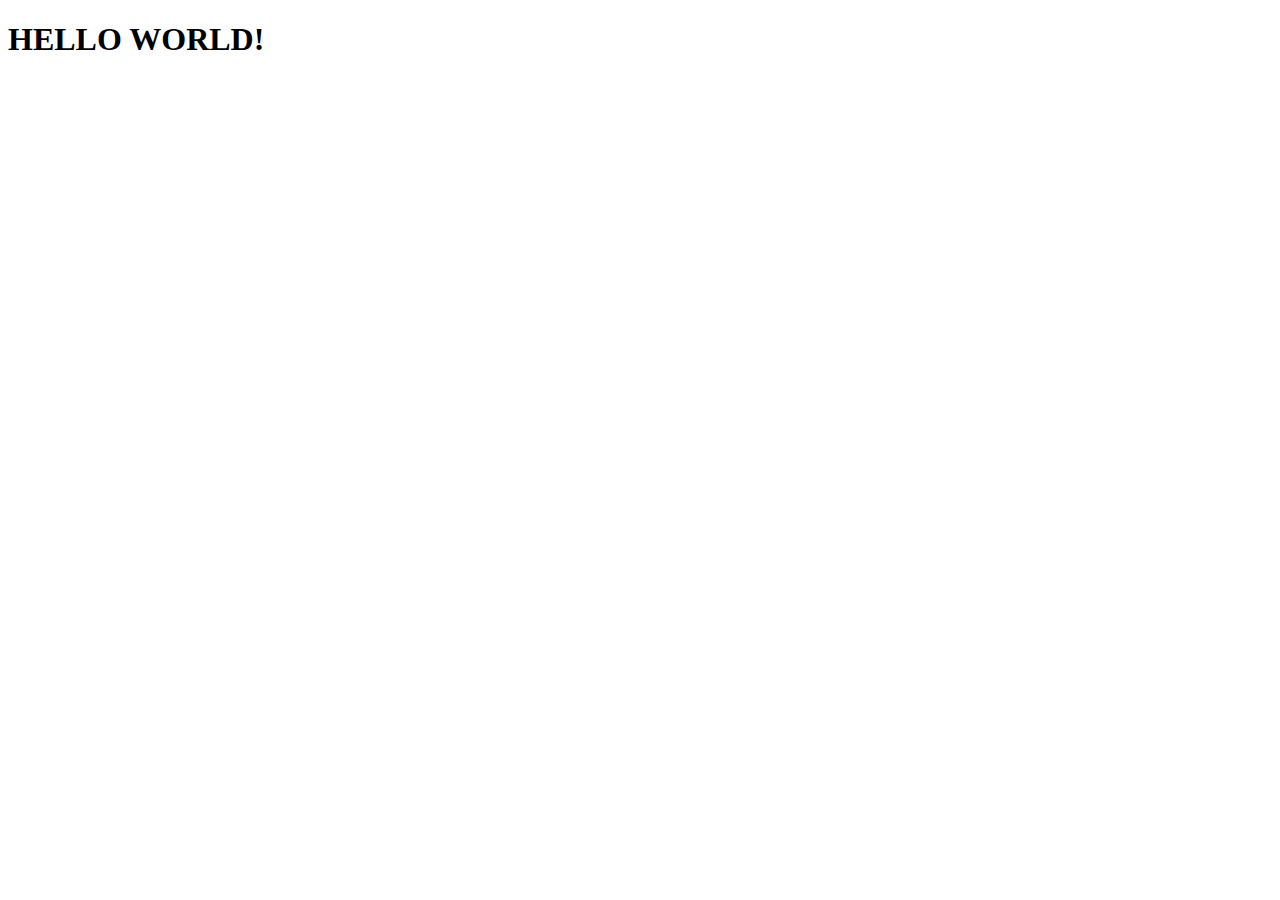
<file: index.html>
<!DOCTYPE HTML>
<html lang="fr">
<head>
    <title>rpi-intercom</title>
    <meta charset="utf-8">
    <meta name="viewport" content="width=device-width">
</head>
<body>
    <h1>HELLO WORLD!</h1>
</body>
</html>
</file>
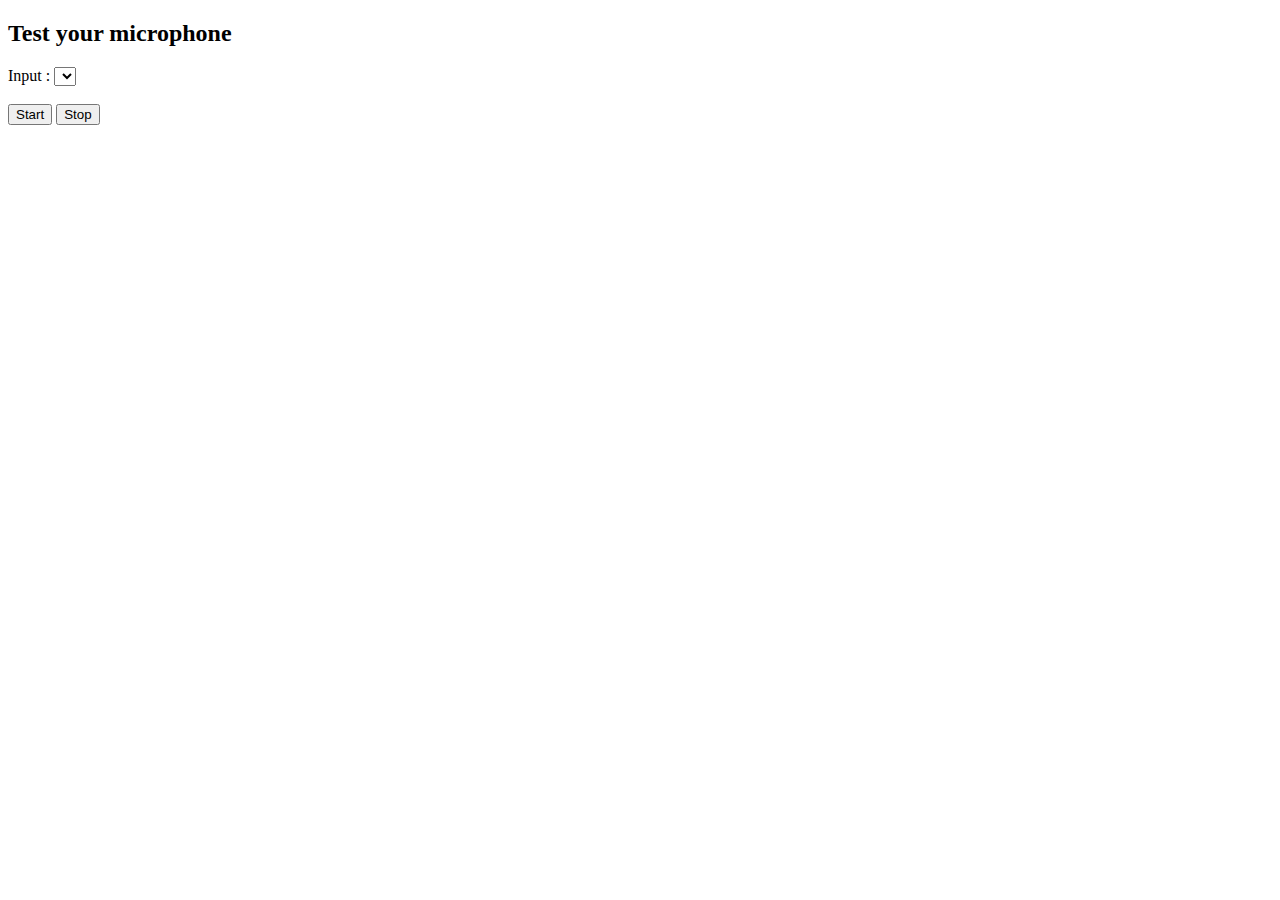
<file: www/test.html>
<!DOCTYPE HTML>
<html lang="fr" ng-app="ngApp">
<head>
    <title>rpi-intercom</title>
    <meta charset="utf-8">
    <meta name="viewport" content="width=device-width">
    <script src="angular.1.7.4.min.js"></script>
    <script src="test.js"></script>
</head>
<body ng-controller="testController as ctrl">
    <h2>Test your microphone</h2>
    Input : <select ng-options="device.deviceId as device.label for device in ctrl.devices | filter:{kind:'audioinput'}" ng-model="ctrl.input"></select><br>
    <!-- Output : <select ng-options="device.deviceId as device.label for device in ctrl.devices | filter:{kind:'audiooutput'}" ng-model="ctrl.output"></select><br> -->
    <br>
    <button ng-click="ctrl.start()">Start</button>
    <button ng-click="ctrl.stop()">Stop</button><br>
</body>
</html>
</file>
